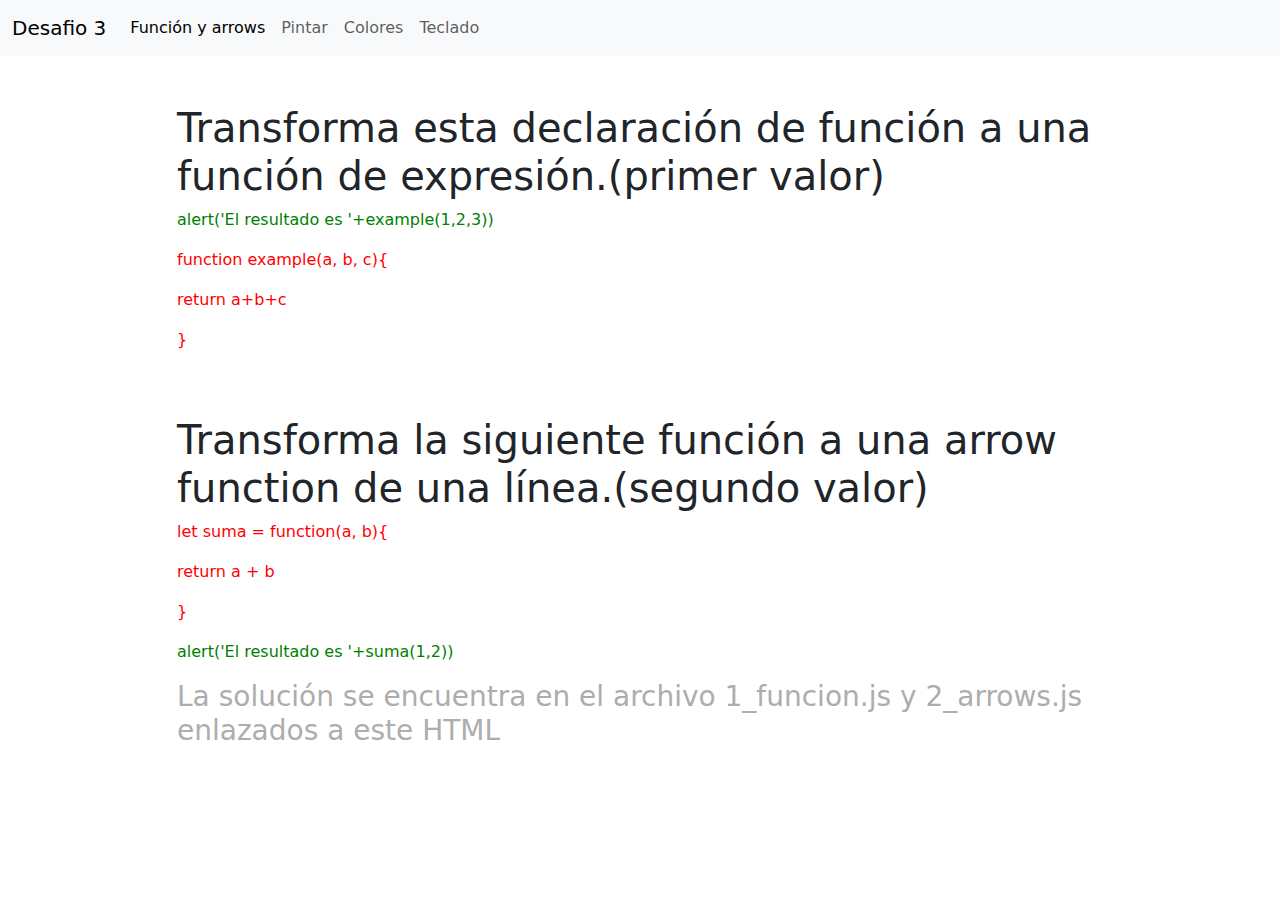
<file: index.html>
<!DOCTYPE html>
<html lang="en">
  <head>
    <meta charset="UTF-8" />
    <meta name="viewport" content="width=device-width, initial-scale=1.0" />
    <title>Desafio3 - Pag1</title>
    <link rel="stylesheet" href="assets/css/styles.css" />
    <link
      href="https://cdn.jsdelivr.net/npm/bootstrap@5.3.3/dist/css/bootstrap.min.css"
      rel="stylesheet"
      integrity="sha384-QWTKZyjpPEjISv5WaRU9OFeRpok6YctnYmDr5pNlyT2bRjXh0JMhjY6hW+ALEwIH"
      crossorigin="anonymous"
    />
  </head>
  <body>
    <!--Nav-->
    <nav class="navbar navbar-expand-lg bg-body-tertiary">
      <div class="container-fluid">
        <a class="navbar-brand" href="#">Desafio 3</a>
        <button
          class="navbar-toggler"
          type="button"
          data-bs-toggle="collapse"
          data-bs-target="#navbarNav"
          aria-controls="navbarNav"
          aria-expanded="false"
          aria-label="Toggle navigation"
        >
          <span class="navbar-toggler-icon"></span>
        </button>
        <div class="collapse navbar-collapse" id="navbarNav">
          <ul class="navbar-nav">
            <li class="nav-item">
              <a class="nav-link active" aria-current="page" href="index.html"
                >Función y arrows</a
              >
            </li>
            <li class="nav-item">
              <a class="nav-link" href="pintar.html">Pintar</a>
            </li>
            <li class="nav-item">
              <a class="nav-link" href="4_colores.html">Colores</a>
            </li>
            <li class="nav-item">
              <a class="nav-link" href="teclas.html">Teclado</a>
            </li>
          </ul>
        </div>
      </div>
    </nav>
    <!--Contenido-->
    <div class="container">
      <div class="row d-flex justify-content-center">
        <div class="col-10">
          <div class="py-5">
            <h1>Transforma esta declaración de función a una función de expresión.(primer valor)</h1>
            <p id="txt-sol2">alert('El resultado es '+example(1,2,3))</p>
            <p id="txt-sol">function example(a, b, c){</p>
            <p id="txt-sol">  return a+b+c</p>
            <p id="txt-sol">}</p>
          </div>
        </div>
        <div class="col-10">
          <div class=>
            <h1>Transforma la siguiente función a una arrow function de una línea.(segundo valor)</h1>
            <p id="txt-sol">let suma = function(a, b){</p>
            <p id="txt-sol"> return a + b</p>
            <p id="txt-sol">}</p>
            <p id="txt-sol2">alert('El resultado es '+suma(1,2))</p>
            <h3 id="txt-sol3">La solución se encuentra en el archivo 1_funcion.js y 2_arrows.js enlazados a este HTML</h3>
          </div>
        </div>
      </div>
    </div>
    <!--Scripts-->
    <script src="assets/js/1_funcion.js"></script>
    <script src="assets/js/2_arrows.js"></script>

    <!--Scripts Bootstrap-->
    <script
      src="https://cdn.jsdelivr.net/npm/bootstrap@5.3.3/dist/js/bootstrap.bundle.min.js"
      integrity="sha384-YvpcrYf0tY3lHB60NNkmXc5s9fDVZLESaAA55NDzOxhy9GkcIdslK1eN7N6jIeHz"
      crossorigin="anonymous"
    ></script>
    <script
      src="https://cdn.jsdelivr.net/npm/@popperjs/core@2.11.8/dist/umd/popper.min.js"
      integrity="sha384-I7E8VVD/ismYTF4hNIPjVp/Zjvgyol6VFvRkX/vR+Vc4jQkC+hVqc2pM8ODewa9r"
      crossorigin="anonymous"
    ></script>
    <script
      src="https://cdn.jsdelivr.net/npm/bootstrap@5.3.3/dist/js/bootstrap.min.js"
      integrity="sha384-0pUGZvbkm6XF6gxjEnlmuGrJXVbNuzT9qBBavbLwCsOGabYfZo0T0to5eqruptLy"
      crossorigin="anonymous"
    ></script>
  </body>
</html>
</file>
<file: assets/css/styles.css>
*{
    padding: 0;
    margin: 0;
}
#txt-sol{
    color: red;
}
#txt-sol2{
    color: green;
}
#txt-sol3{
    color: rgb(173, 173, 173);
}
#d1, #d2, #d3, #d4{
    width: 200px;
    height: 200px;
}
#d1{
    background-color: blue;
}
#d2{
    background-color: green;
}
#d3{
    background-color: red;
}
#d4{
    background-color: yellow;
}
#key{
    width: 200px;
    height: 200px;
    border: solid 1px black;
    background-color: white;
}
#miDiv {
    width: 200px;
    height: 200px;
    border: solid 1px black;
    background-color: violet;
}
#miDiv2 {
    width: 200px;
    height: 200px;
    border: solid 1px black;
    background-color: grey;
}
#miDiv3 {
    width: 200px;
    height: 200px;
    border: solid 1px black;
    background-color: brown;
}
#key2{
    width: 200px;
    height: 200px;
    border: solid 1px black;
    background-color: white;
}
</file>
